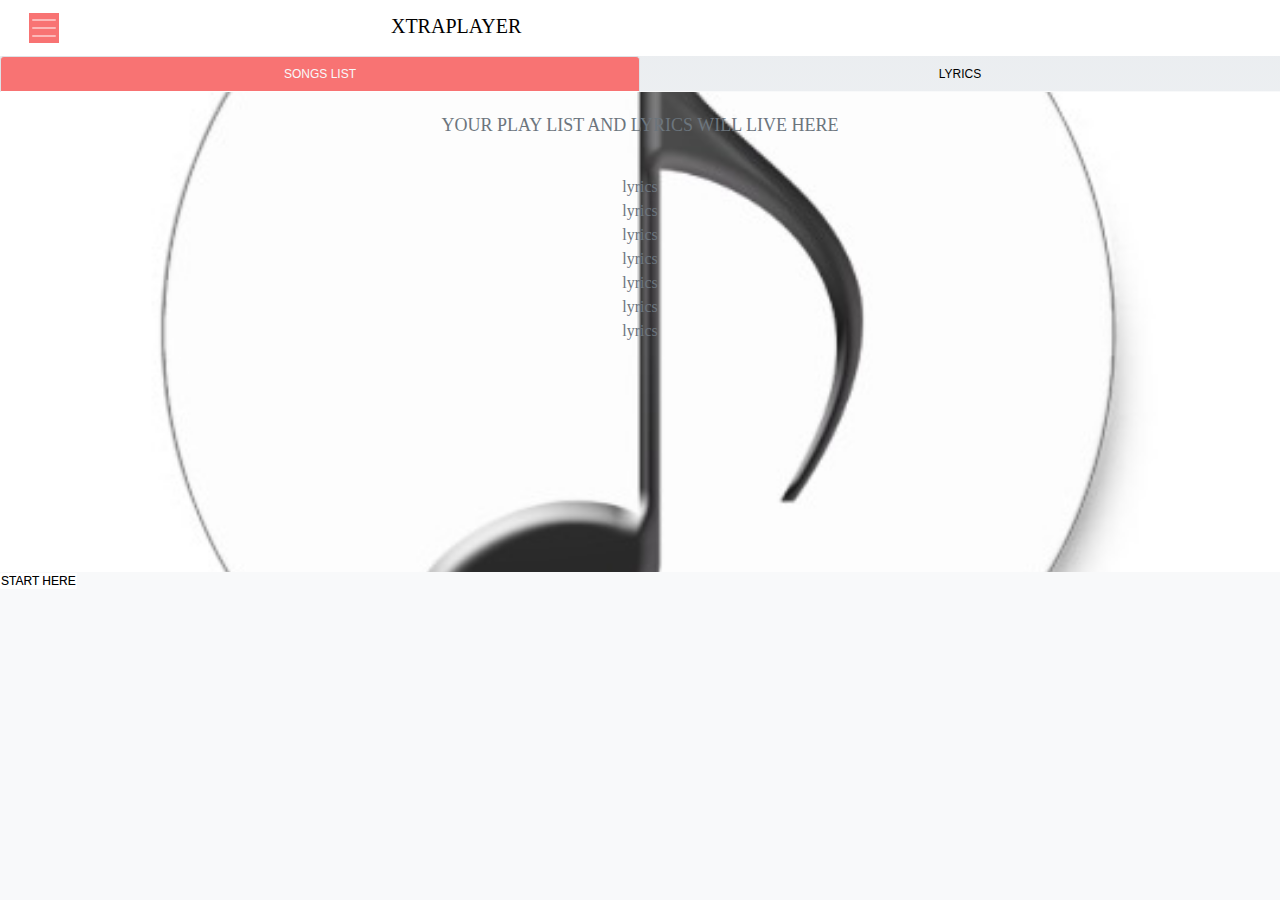
<file: xtraplayer/www/index.html>
<!DOCTYPE html>
<html  lang="en">
    <head>
	
        <meta http-equiv="Content-Security-Policy" content="default-src 'self' data: gap: https://ssl.gstatic.com 'unsafe-eval'; style-src 'self' 'unsafe-inline'; media-src *; img-src 'self' data: content:;">
        <meta name="format-detection" content="telephone=no">
        <meta name="msapplication-tap-highlight" content="no">
		<meta name="viewport" content="width=device-width, initial-scale=1, shrink-to-fit=no">
        <meta name="viewport" content="user-scalable=no, initial-scale=1, maximum-scale=1, minimum-scale=1, width=device-width">
		
		<link rel="stylesheet" type="text/css" href="css/bootstrap.css">
		<link rel="stylesheet" type="text/css" href="css/bootstrap.min.css">
		<link rel="stylesheet" type="text/css" href="css/bootstrap-grid.css">
		<link rel="stylesheet" type="text/css" href="css/index.css">
		
		<script src="js/jquery.dataTables.min.js"></script>
		<script src="js/jquery-3.3.1.min.js"></script>
		<script src="js/bootstrap.js"></script>
		<script src="js/bootstrap.min.js"></script>
		<title>XtraPlayer</title>
			
    </head>
    <body>
        <!-- <div id="load_screen"><div id="loading">Loading document</div></div> -->
		
			<div>
				<nav class="navbar navbar-dark ">
				<button class="navbar-toggler" type="button" data-toggle="collapse" data-target="#navbar6" aria-controls="navbar6" aria-expanded="false" aria-label="Toggle navigation">
				<span class="navbar-toggler-icon"></span>
				</button>
				<a href="index.html" class="header-title">XtraPlayer</a>
				</nav>
				<div class="collapse" id="navbar6">
				<div class="bg-info p-3">
				<h3>Header</h3>
				<p>Content inside the collapse.Content inside the collapse.Content inside the collapse.Content inside the collapse.</p>
				</div>
				</div>
			</div>
			<div class="main">
				<!-- <div class="header"> -->
					<!-- <img src="img/logo.jpg" height="42" width="42"> -->
					<!-- <h4 class="header-title">XtraPlayer</h4>			 -->
				<!-- </div> -->
				<div class="container-fluid">
				 <nav>
					<div class="nav nav-tabs" id="nav-tab" role="tablist">
						<a class="nav-item nav-link active" id="nav-list-tab" data-toggle="tab" href="#nav-list" role="tab" aria-controls="nav-list" aria-selected="true">Songs List</a>
						<a class="nav-item nav-link" id="nav-lyrics-tab" data-toggle="tab" href="#nav-lyrics" role="tab" aria-controls="nav-lyrics" aria-selected="false">Lyrics</a>					
					</div>
				</nav>
					<div class="tab-content" id="nav-tabContent">
						<div class="tab-pane fade show active" id="nav-list" role="tabpanel" aria-labelledby="nav-list-tab">
							<p id="songs">Your play list and lyrics will live here</p>
							<p id="lyrics">
								lyrics</br>
								lyrics</br>
								lyrics</br>
								lyrics</br>
								lyrics</br>
								lyrics</br>
								lyrics</br>
							</p>
						</div>
						<div class="tab-pane fade" id="nav-lyrics" role="tabpanel" aria-labelledby="nav-lyrics-tab">
							<p id="name">list and lyrics</p>
							<p id="lyrics">
								lyrics</br>
								lyrics</br>
								lyrics</br>
								lyrics</br>
								lyrics</br>
								lyrics</br>
								lyrics</br>
							</p>
						</div>
					</div>
			
				</div>
				
				<div class="footer">
					<a href="login.html" class="loginbtn">Start Here</a>
				</div>
			</div>
      
        <!-- <script type="text/javascript" src="cordova.js"></script> -->
        <script type="text/javascript" src="js/index.js"></script>
    </body>
</html>
</file>
<file: xtraplayer/www/css/index.css>
/*
 * Licensed to the Apache Software Foundation (ASF) under one
 * or more contributor license agreements.  See the NOTICE file
 * distributed with this work for additional information
 * regarding copyright ownership.  The ASF licenses this file
 * to you under the Apache License, Version 2.0 (the
 * "License"); you may not use this file except in compliance
 * with the License.  You may obtain a copy of the License at
 *
 * http://www.apache.org/licenses/LICENSE-2.0
 *
 * Unless required by applicable law or agreed to in writing,
 * software distributed under the License is distributed on an
 * "AS IS" BASIS, WITHOUT WARRANTIES OR CONDITIONS OF ANY
 * KIND, either express or implied.  See the License for the
 * specific language governing permissions and limitations
 * under the License.
 */
* {
    -webkit-tap-highlight-color: rgba(0,0,0,0); /* make transparent link selection, adjust last value opacity 0 to 1.0 */
}

body {
    -webkit-touch-callout: none;                /* prevent callout to copy image, etc when tap to hold */
    -webkit-text-size-adjust: none;             /* prevent webkit from resizing text to fit */
    -webkit-user-select: none;                  /* prevent copy paste, to allow, change 'none' to 'text' */
    background-color:#E4E4E4;
    background-image:linear-gradient(top, #A7A7A7 0%, #E4E4E4 51%);
    background-image:-webkit-linear-gradient(top, #A7A7A7 0%, #E4E4E4 51%);
    background-image:-ms-linear-gradient(top, #A7A7A7 0%, #E4E4E4 51%);
    background-image: -webkit-gradient( linear, left top, left bottom, color-stop(0, #e9ecef), color-stop(0.51, rgb(248, 249, 250)) );
    background-attachment:fixed;
    font-family:'HelveticaNeue-Light', 'HelveticaNeue', Helvetica, Arial, sans-serif;
    font-size:12px;
    height:100%;
    margin:0px;
    padding:0px;
    text-transform:uppercase;
    width:100%;
}

/* Portrait layout (default) */
.app {
    background:url(../img/logo.jpg) no-repeat center top; /* 170px x 200px */
    position:absolute;             /* position in the center of the screen */
    left:50%;
    top:50%;
    height:50px;                   /* text area height */
    width:225px;                   /* text area width */
    text-align:center;
    padding:180px 0px 0px 0px;     /* image height is 200px (bottom 20px are overlapped with text) */
    margin:-115px 0px 0px -112px;  /* offset vertical: half of image height and text area height */
                                   /* offset horizontal: half of text area width */
}

/* Landscape layout (with min-width) */
@media screen and (min-aspect-ratio: 1/1) and (min-width:400px) {
    .app {
        background-position:left center;
        padding:75px 0px 75px 170px;  /* padding-top + padding-bottom + text area = image height */
        margin:-90px 0px 0px -198px;  /* offset vertical: half of image height */
                                      /* offset horizontal: half of image width and text area width */
    }
}
div#load_screen{
	background:#000;
	opacity:1;
	position:fixed;
	z-index:1;
	top:0px;
	width:100%;
	height:100%;
	
}
div#load_screen > div#loading{
	color:#fff;
	width:20%;
	height:10px;
	margin: 100px auto;
}

.navbar{
    background-color: #fff;
    width: 100%;
    position: relative;
    display: table;
}

.navbar-toggler-icon {
    background-color: #f87373;
}

.header {
	display: flex;
	background-color: #fff;
	border-bottom: 1px solid black;
}

a.header-title{
	font: 1.2em "Fira Sans", serif;
	font-size: 20px;
	display: table-cell;
}

h3{
	font: 1.2em "Fira Sans", serif;
	font-size: 20px;
}

h2#loginheader {
    font: 1.2em "Fira Sans", serif;
    font-size: 20px;
}

.bg-info {
    background-color: #dee2e6!important;
}
.nav-tabs {
    border-bottom: 1px solid #f8f9fa;
}

.nav-tabs .nav-link.active {
    color: #f8f9fa;
    background-color: #f87373;
    border-color: #dee2e6 #dee2e6 #fff;
    width: 50%;
	text-align: center;
}

.nav-tabs .nav-link {
    border: 1px solid transparent;
    border-top-left-radius: .25rem;
    border-top-right-radius: .25rem;
    width: 50%;
	text-align: center;
}

a {
    color: #000;
    text-decoration: none;
    background-color: transparent;
}

.tab-content>.active {
    display: block;
	background-image:url(../img/list.jpg);
	background-color: #cccccc;
	max-height: 500px;
	height: 480px;
	background-position: center;
	background-repeat: no-repeat;
	background-size: cover;
	position: relative;
}

img {
    opacity: 0.7;
    filter: alpha(opacity=70);
}

img:hover {
  opacity: 1.0;
  filter: alpha(opacity=100);
}

#listimg{
    max-height: 120px;
    position: relative;
	display: block;
	margin-left: auto;
	margin-right: auto;
	width: 50%;
}

p#current-song{
	color: green;
}

p#song-name{
	text-align: center;
	font-size: 16px;
	text-transform: none;
}

p#lyrics{
	text-align: center;
	font-size:20px;
	text-transform: none;
    font-size: medium;
    font-family: auto;
    color: #6c757d;
}
p#name{
	text-align: center;
    font-size: large;
    font-family: auto;
    color: #6c757d;
	padding: 20px;
}

p#songs {
    text-align: center;
    font-size: large;
    font-family: auto;
    color: #6c757d;
	padding: 20px;
}
.container-fluid {
   padding-left: 0px;
	padding-right: 0px;
}

.login-header {
    padding-left: 20px;
    padding-top: 10px;
}

.login-body {
    padding-left: 20px;
    padding-top: 10px;
	padding-bottom: 20px;
}

label {
    display: inline-block;
    margin-bottom: .5rem;
    font-size: medium;
}

div#nav-tabContent{
	
	padding-left: 0px;
	padding-right: 0px;
}
/* div#nav-list{ */
	/* margin-right: 5px; */
    /* margin-left: 5px; */
/* } */
.loginbtn{
	border-color:#FFFFFF; 	
	border:0.05em solid #fff;
	margin:0 0.2em 0.2em 0;
	border-radius:0.12em;
	box-sizing: border-box;
	text-decoration:none;
	font-family:'Roboto',sans-serif;
	font-weight:300;
	color:#000000;
	text-shadow: 0 0.04em 0.04em rgba(0,0,0,0.35);
	background-color:#FFFFFF;
	text-align:center;
	transition: all 0.15s;
}

.loginbtn:click{
	text-shadow: 0 0 2em rgba(255,255,255,1);
	color:black;
	border-color:#FFFFFF;
}

@media all and (max-width:30em){
.loginbtn{
	display:block;
	margin:0.4em auto;
	padding:8px;
	color: #f87373;
}
}

.event {
    border-radius:4px;
    -webkit-border-radius:4px;
    color:#FFFFFF;
    font-size:12px;
    margin:0px 30px;
    padding:2px 0px;
}

.event.listening {
    background-color:#333333;
    display:block;
}

.event.received {
    background-color:#4B946A;
    display:none;
}

@keyframes fade {
    from { opacity: 1.0; }
    50% { opacity: 0.4; }
    to { opacity: 1.0; }
}
 
@-webkit-keyframes fade {
    from { opacity: 1.0; }
    50% { opacity: 0.4; }
    to { opacity: 1.0; }
}
 
.blink {
    animation:fade 3000ms infinite;
    -webkit-animation:fade 3000ms infinite;
}
</file>
